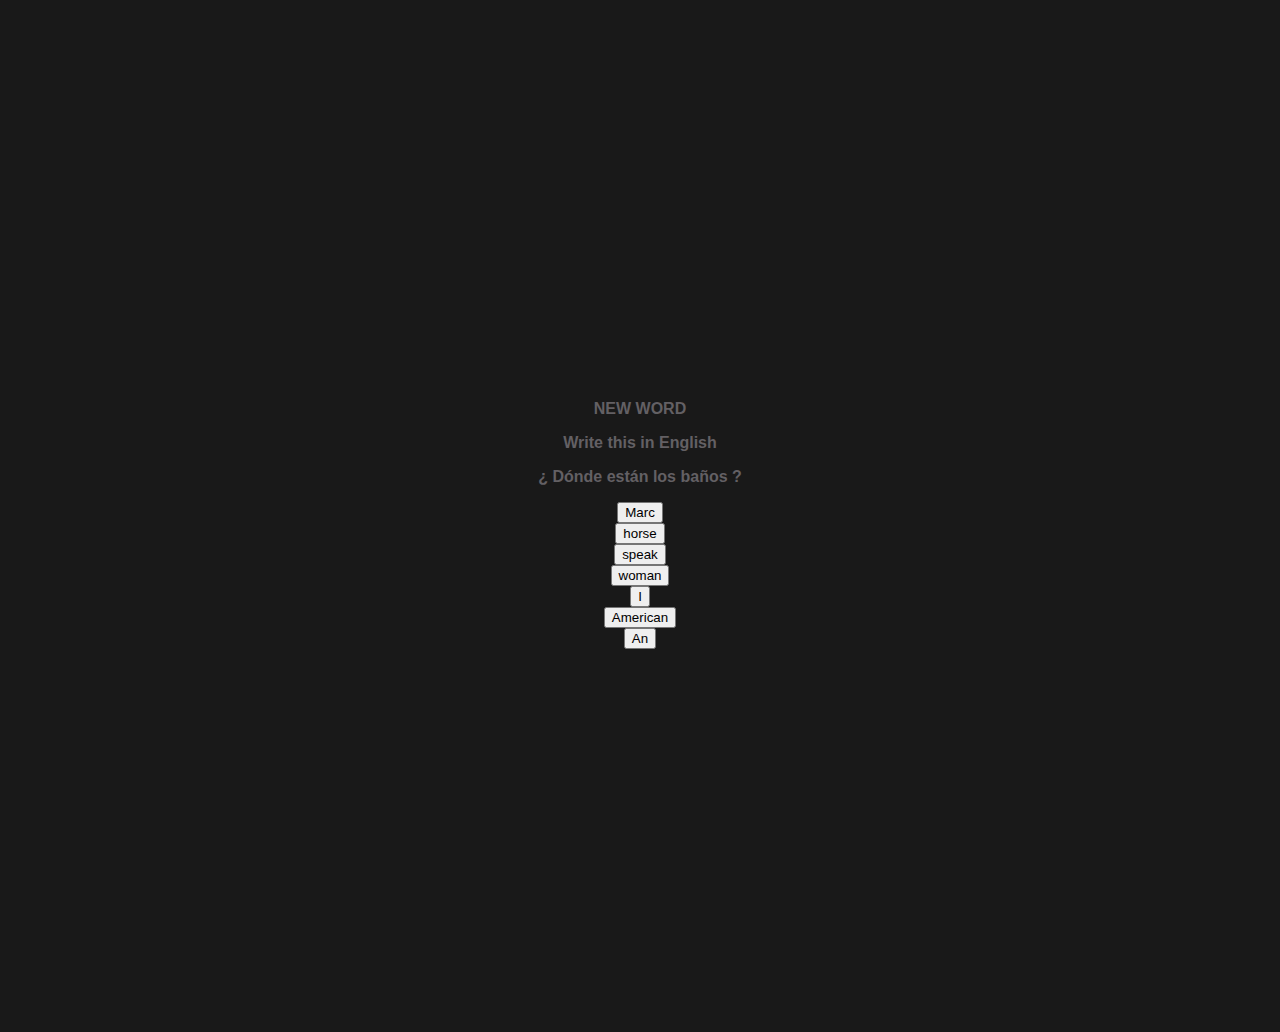
<file: index.html>
<!DOCTYPE html>
<html lang="en">

<head>
    <meta charset="UTF-8">
    <meta name="viewport" content="width=device-width, initial-scale=1.0">
    <title>Translate Page</title>
    <link rel="stylesheet" href="styles.css">
</head>

<body>
    <div class="container">
        <div class="header">
            <div class="header-content">
                <p>NEW WORD</p>
            </div>
        </div>
        <div class="main-content">
            <div class="instruction">
                Write this in English
            </div>
            <div class="question">
                <p class="spanish-text">
                    <span class="question-text1">¿</span>
                    <span class="question-text">Dónde están los</span>
                    <span class="highlight">baños</span>
                    <span class="question-text1">?</span>
                </p>
            </div>
            <div class="input-area">
                <div class="input-line" id="input-line-1"></div>
                <div class="input-line" id="input-line-2"></div>
                <div class="input-line" id="input-line-3"></div>
            </div>
            <div class="words origin">
                <!-- Words will be dynamically added here -->
                <div class="words">
                    <div class="destination">
                        <!-- Destination area where selected words go -->
                    </div>
                    <div class="origin">
                        <!-- Origin area where words initially start -->
                        <div class="container">
                            <button class="word">Marc</button>
                        </div>
                        <div class="container">
                            <button class="word">horse</button>
                        </div>
                        <div class="container">
                            <button class="word">speak</button>
                        </div>
                        <div class="container">
                            <button class="word">woman</button>
                        </div>
                        <div class="container">
                            <button class="word">I</button>
                        </div>
                        <div class="container">
                            <button class="word">American</button>
                        </div>
                        <div class="container">
                            <button class="word">An</button>
                        </div>
                    </div>
                </div>
            </div>
        </div>
    </div>
    <script src="script.js"></script>
</body>

</html>
</file>
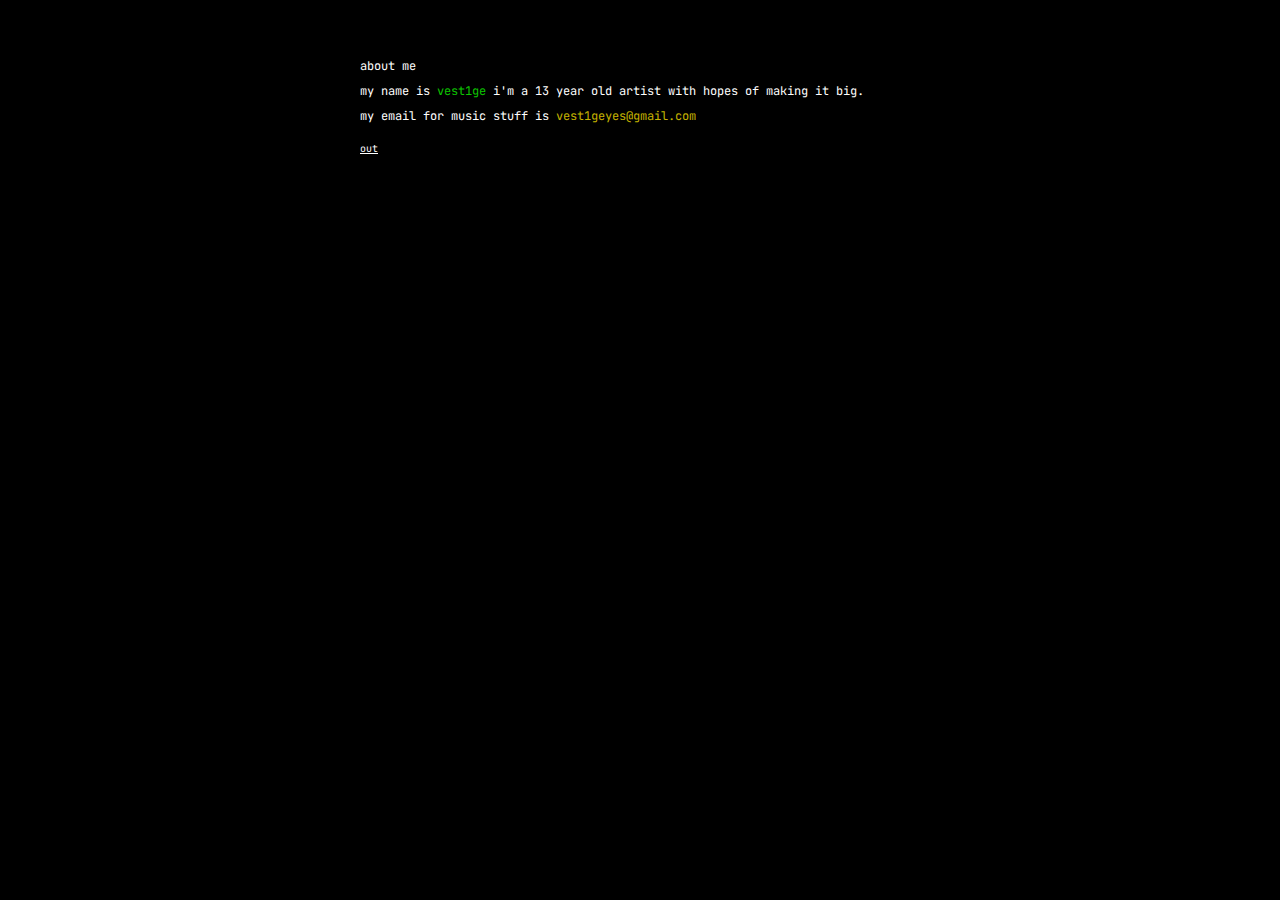
<file: aboutme.html>
<!DOCTYPE html>
<html lang="en">
<head>
    <meta charset="UTF-8">
    <meta name="viewport" content="width=device-width, initial-scale=1.0">
    <title>Custom Icon 4 Page</title>
    <style>

        @import url('https://fonts.googleapis.com/css2?family=JetBrains+Mono:ital,wght@0,100..800;1,100..800&display=swap');
        :root {
            background-color: #000000;
            --font-family: 'JetBrains Mono', monospace;
            --main-color: #ffffff;
            --hover-color: #ffffff;
        }
        * {
            font-family: var(--font-family);
            box-sizing: border-box;
        }
        /* Add your custom CSS styles here */
        
        body {
            padding: 20px;
        }
        .container {
            max-width: 600px;
            margin: 0 auto;
            background-color: #000000;
            padding: 20px;

        }
        h1 {
            color: #ffffff;
        }
        p {
            color: #ffffff;
            line-height: 1.1;
            font-size: 12px;
        }
        a {
            color: #ffffff;
            font-size: 10px;
        }
    </style>
</head>
<body>
    <div class="container">
        <p>about me</p>
        <p>my name is <span style="color:#11ff00c8">vest1ge</span> i'm a 13 year old artist with hopes of making it big.</p>
        <p>my email for music stuff is <span style="color:#ffe600c8">vest1geyes@gmail.com</span></p>
        <a href="index.html">out</a>
    </div>
</body>
</html>
</file>
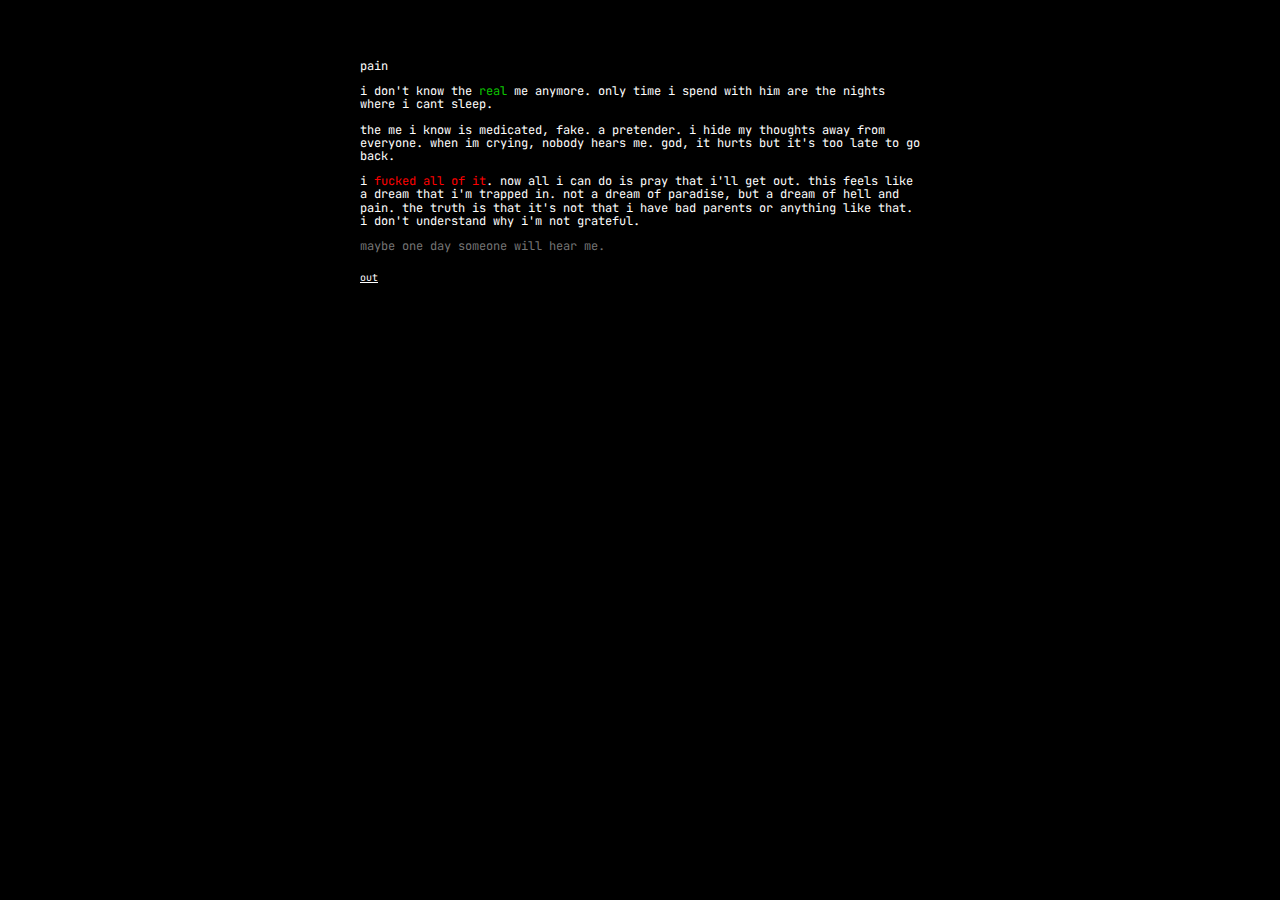
<file: pain.html>
<!DOCTYPE html>
<html lang="en">
<head>
    <meta charset="UTF-8">
    <meta name="viewport" content="width=device-width, initial-scale=1.0">
    <title>Custom Icon 1 Page</title>
    <style>

        @import url('https://fonts.googleapis.com/css2?family=JetBrains+Mono:ital,wght@0,100..800;1,100..800&display=swap');
        :root {
            background-color: #000000;
            --font-family: 'JetBrains Mono', monospace;
            --main-color: #ffffff;
            --hover-color: #ffffff;
        }
        * {
            font-family: var(--font-family);
            box-sizing: border-box;
        }
        /* Add your custom CSS styles here */
        
        body {
            padding: 20px;
        }
        .container {
            max-width: 600px;
            margin: 0 auto;
            background-color: #000000;
            padding: 20px;

        }
        h1 {
            color: #ffffff;
        }
        p {
            color: #ffffff;
            line-height: 1.1;
            font-size: 12px;
        }
        a {
            color: #ffffff;
            font-size: 10px;
        }
    </style>
</head>
<body>
    <div class="container">
        <p>pain</p>
        <p>i don't know the <span style="color:#11ff00c8">real</span> me anymore. only time i spend with him are the nights where i cant sleep. </p>
        <p>the me i know is medicated, fake. a pretender. i hide my thoughts away from everyone. when im crying, nobody hears me. god, it hurts but it's too late to go back.  </p>
        <p>i <span style="color:#ff0000"> fucked all of it</span>. now all i can do is pray that i'll get out. this feels like a dream that i'm trapped in. not a dream of paradise, but a dream of hell and pain. the truth is that it's not that i have bad parents or anything like that. i don't understand why i'm not grateful. </p>
        <p><span style="color:#757575">maybe one day someone will hear me.</span></p>
        <a href="index.html">out</a>
    </div>
</body>
</html>
</file>
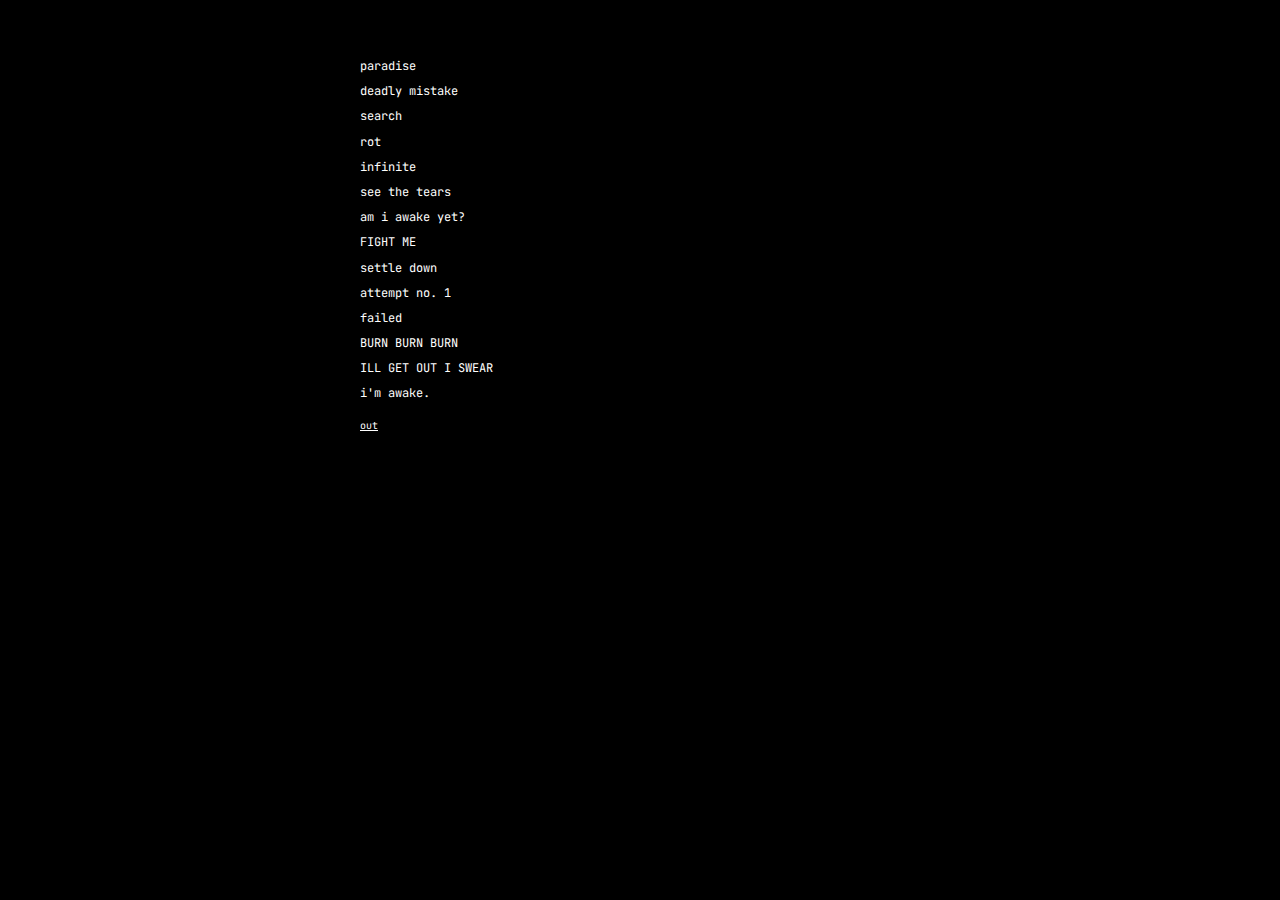
<file: sleep.html>
<!DOCTYPE html>
<html lang="en">
<head>
    <meta charset="UTF-8">
    <meta name="viewport" content="width=device-width, initial-scale=1.0">
    <title>Custom Icon 1 Page</title>
    <style>

        @import url('https://fonts.googleapis.com/css2?family=JetBrains+Mono:ital,wght@0,100..800;1,100..800&display=swap');
        :root {
            background-color: #000000;
            --font-family: 'JetBrains Mono', monospace;
            --main-color: #ffffff;
            --hover-color: #ffffff;
        }
        * {
            font-family: var(--font-family);
            box-sizing: border-box;
        }
        /* Add your custom CSS styles here */
        
        body {
            padding: 20px;
        }
        .container {
            max-width: 600px;
            margin: 0 auto;
            padding: 20px;

        }
        h1 {
            color: #808080;
            font-family: 'JetBrains Mono', monospace';
        }
        p {
            color: #ffffff;
            line-height: 1.1;
            font-size: 12px;
        }
        a {
            color: #ffffff;
            font-size: 10px;
        }
    </style>
</head>
<body>
    <div class="container">
        <p>paradise</p>
        <p>deadly mistake</p>
        <p>search</p>
        <p>rot</p>
        <p>infinite</p>
        <p>see the tears</p>
        <p>am i awake yet?</p>
        <p>FIGHT ME</p>
        <p>settle down</p>
        <p>attempt no. 1</p>
        <p>failed</p>
        <p>BURN BURN BURN</p>
        <p>ILL GET OUT I SWEAR</p>
        <p>i'm awake.</p>
        
        <a href="index.html">out</a>
    </div>
</body>
</html>
</file>
<file: styles.css>
/* General Body Styles */
body {
    font-family: "AppleSystemUIFont", -apple-system, BlinkMacSystemFont, "Segoe UI", Roboto, "Helvetica Neue", Arial, sans-serif;
    font-weight: 700;
    display: flex;
    justify-content: center;
    align-items: center;
    height: 1032px; 
    background-color: rgb(25, 25, 25);
    margin: 0;
    color: rgb(99, 96, 100);
}

.container {
    text-align: center;
    width: 294px; 
    margin: auto;
}

#next-project-button {
    opacity: 0.7;
    margin-bottom: 5px;
    margin-top: 20px;
    padding: 5px 15px;
    background-color: #2a3b7b; /* Change to your preferred color */
    color: white;
    border: none;
    cursor: pointer;
    font-size: 1em;
    border-radius: 12px; /* Adjust the roundness here */
    transition: background-color 0.3s;
}

#next-project-button:hover {
    color: rgb(255, 255, 255);
    background-color: #3d8d4e; /* Change to your preferred hover color */
}

/* Styles for Translation Project */
.translation-container {
    /* Translation styles */
}

/* Additional specific styles as needed */

/* Styles for Lyrics Project */
.lyrics-container {
    /* Lyrics styles */
}

.lyrics-displaymain {
    margin-top: 20px;
    font-size: 1.5em; 
    line-height: 2; 
    text-align: left;
}

.lyrics-line {
    margin-bottom: 10px;
}

.lyrics-line.right {
    text-align: right;
}

.lyrics-line span {
    color: rgb(99, 96, 100);
    display: inline;
    transition: color 1s; /* Smooth transition for color change */
}

@keyframes colorChange {
    0% { color: rgb(99, 96, 100); }
    100% { color: rgb(221, 221, 222); }
}

@keyframes colorFadeBack {
    0% { color: rgb(221, 221, 222); }
    100% { color: rgb(99, 96, 100); }
}
</file>
